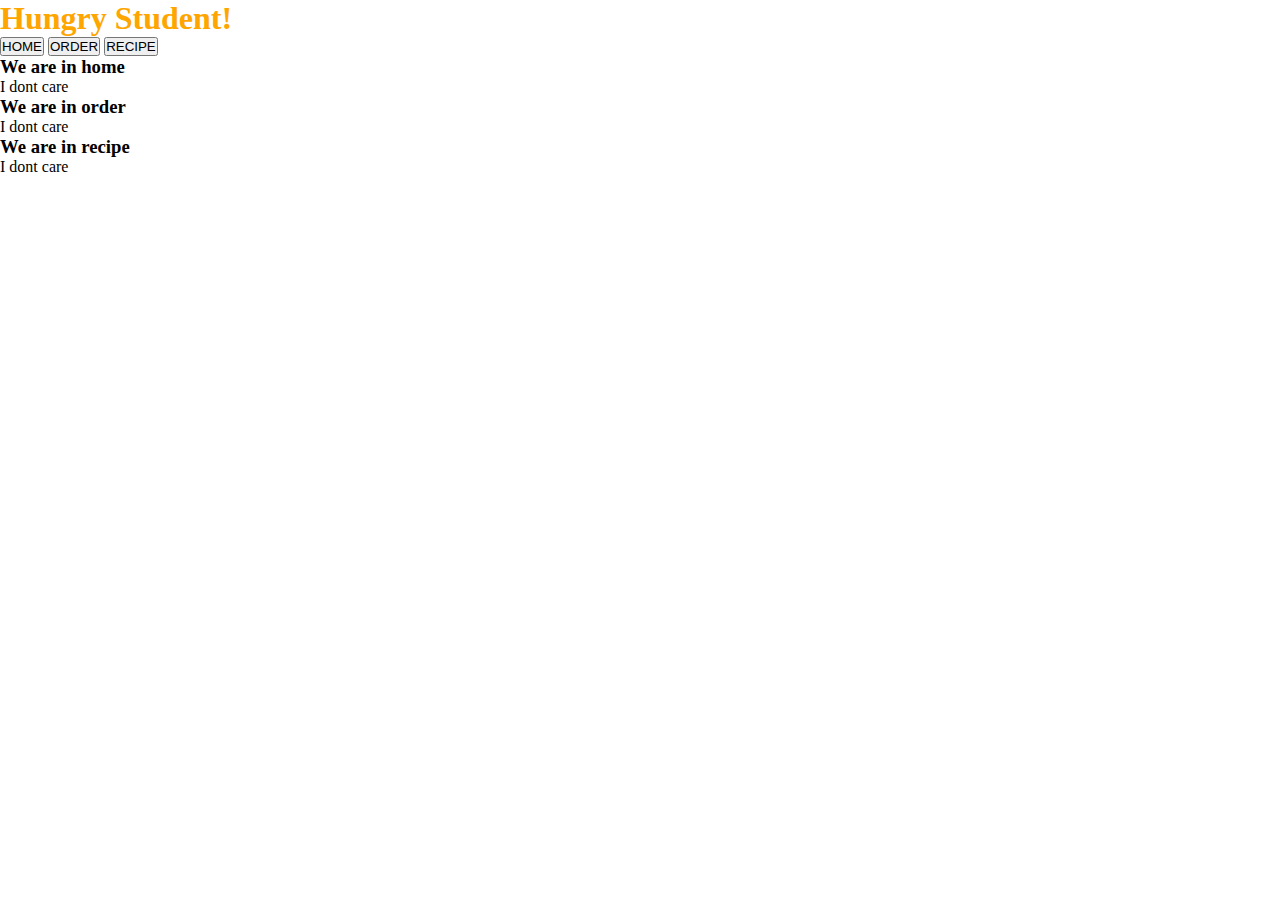
<file: Hungry-Students-Login.html>
<!DOCTYPE html>
<html lang="en">
<link href="Hungry-Students-Login.css" rel="stylesheet" type="text/css">

<head>

    <title>Hungry Students</title>
    <meta charset="utf-8">
    <meta http-equiv="X-UA-Compatible" content="IE=edge">
    <meta name="viewport" content="width=device-width, initial-scale=1">
    <div id="background-pic">
   
    
    <!-- import the webpage's stylesheet -->

<body>

	<header>
	<h1>Hungry Student!</h1>
	<div class="tab">
		<ul class="main-nav">
			<!--Tab LInks-->
			<li><button class="tablink" onclick="openPage(event,'HOME')">HOME</button></li>
			<li><button class="tabLink" onclick="openPage(event,'ORDER')">ORDER</button></li>
			<li><button class="tabLink" onclick="openPage(event,'RECIPE')">RECIPE</button></li>
		</ul>
		<!--not yet
		<ul class="main-logreg">
			<li><button class="tabLink" onclick="openPage(event,'LOG IN')">LOG IN</button></li>
			<li><button class="tabLink" onclick="openPage(event,'REGISTER')">REGISTER</button></li>
		</ul>
	-->
	</div>
	<!--Tab Content-->
	<div id="HOME" class="tabcontent">
		<h3>We are in home</h3>
		<p>I dont care</p>
	</div>
	<div id="ORDER" class="tabcontent">
		<h3>We are in order</h3>
		<p>I dont care</p>
	</div>
	<div id="RECIPE" class="tabcontent">
		<h3>We are in recipe</h3>
		<p>I dont care</p>
	</div>
	<!--not yet
	<div id="LOG IN" class="tabcontent">
		<h3>We are in log in</h3>
		<p>I dont care</p>
	</div>
	<div id="REGISTER" class="tabcontent">
		<h3>We are in register</h3>
		<p>I dont care</p>
	</div>
-->
	</header>

</body>
<script src="Hungry-Students.js" type="text/javascript">
</script>
    
    
</head>
</html>
</file>
<file: Hungry-Students-Login.css>
*{
	margin:0;
	padding:0;
}

header{
	background-image: url();
	height: 100vh;
	background-size: cover;
	background-position: center;
}
h1{
	color: orange;
}

.main-nav{
	float:center;
	list-style: none;
	margin-top: : 20px;
}

.main-nav li{
	display:inline-block;
}

.main-nav li a {
	color:black;

}
</file>
